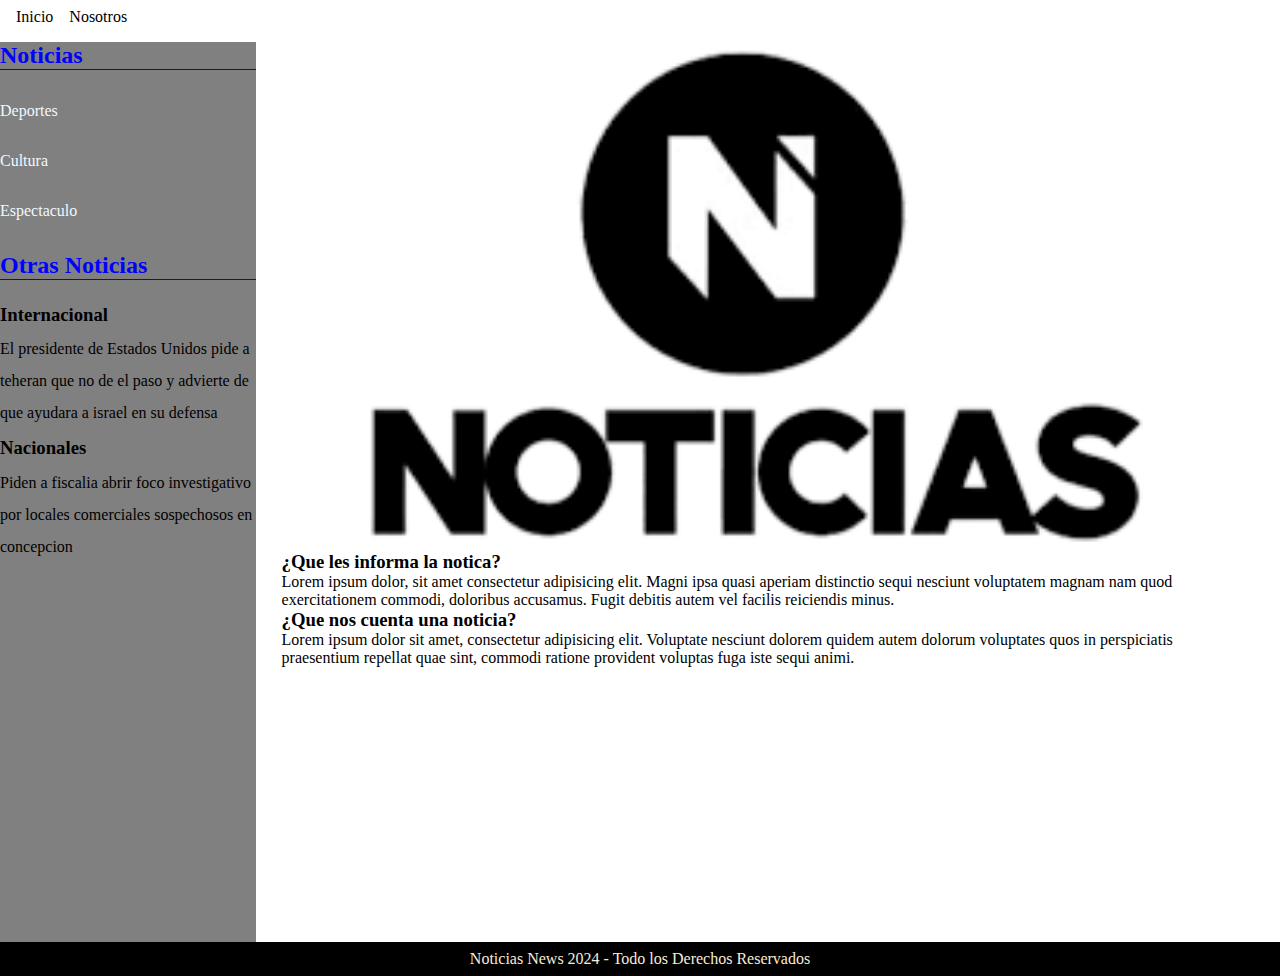
<file: index.html>
<!DOCTYPE html>
<html lang="en">
<head>
    <meta charset="UTF-8">
    <meta name="viewport" content="width=device-width, initial-scale=1.0">
    <title>Document</title>
    <link rel="stylesheet" href="style.css">
</head>
<body>
    <header class="header">
        <div class="contenido-header">
            <nav class="navegacion-principal">
                <a href="#">Inicio</a>
                <a href="#">Nosotros</a>
            </nav>
        </div>
    </header>
    <section class="section">
        <div class="grid">
            <div class="box-1">
                <article class="noticias">
                    <h2>Noticias</h2>
                    <ul>
                        <li>Deportes</li>
                        <li>Cultura</li>
                        <li>Espectaculo</li>
                    </ul>
                    <h2>Otras Noticias</h2>
                </article>
        
                <article class="otras-noticias">
                    <h3>Internacional</h3>
                    <p>El presidente de Estados Unidos
                        pide a teheran que no de el paso
                        y advierte de que ayudara a israel
                        en su defensa
                    </p>
                    <h3>Nacionales</h3>
                    <p>Piden a fiscalia abrir foco
                        investigativo por locales comerciales
                        sospechosos en concepcion
                    </p>
                </article>
            </div>
            <aside class="aside box-2">
                <div class="informacion">
                    <div>
                        <img src="images.png" alt="">
                    </div>
                    <div class="contenedor padding">
                        <section class="informacion-noticia">
                            <h3>¿Que les informa la notica?</h3>
                            <p>Lorem ipsum dolor, sit amet consectetur adipisicing elit. Magni ipsa quasi aperiam distinctio sequi nesciunt voluptatem magnam nam quod exercitationem commodi, doloribus accusamus. Fugit debitis autem vel facilis reiciendis minus.</p>
                        </section>
                        <section class="informacion-noticia">
                            <h3>¿Que nos cuenta una noticia?</h3>
                            <p>Lorem ipsum dolor sit amet, consectetur adipisicing elit. Voluptate nesciunt dolorem quidem autem dolorum voluptates quos in perspiciatis praesentium repellat quae sint, commodi ratione provident voluptas fuga iste sequi animi.</p>
                        </section>
                    </div>
                </div>
            </aside>
        </div>
    </section>
    <footer>
        <p>Noticias News 2024 - Todo los Derechos Reservados</p>
    </footer>

</body>
</html>
</file>
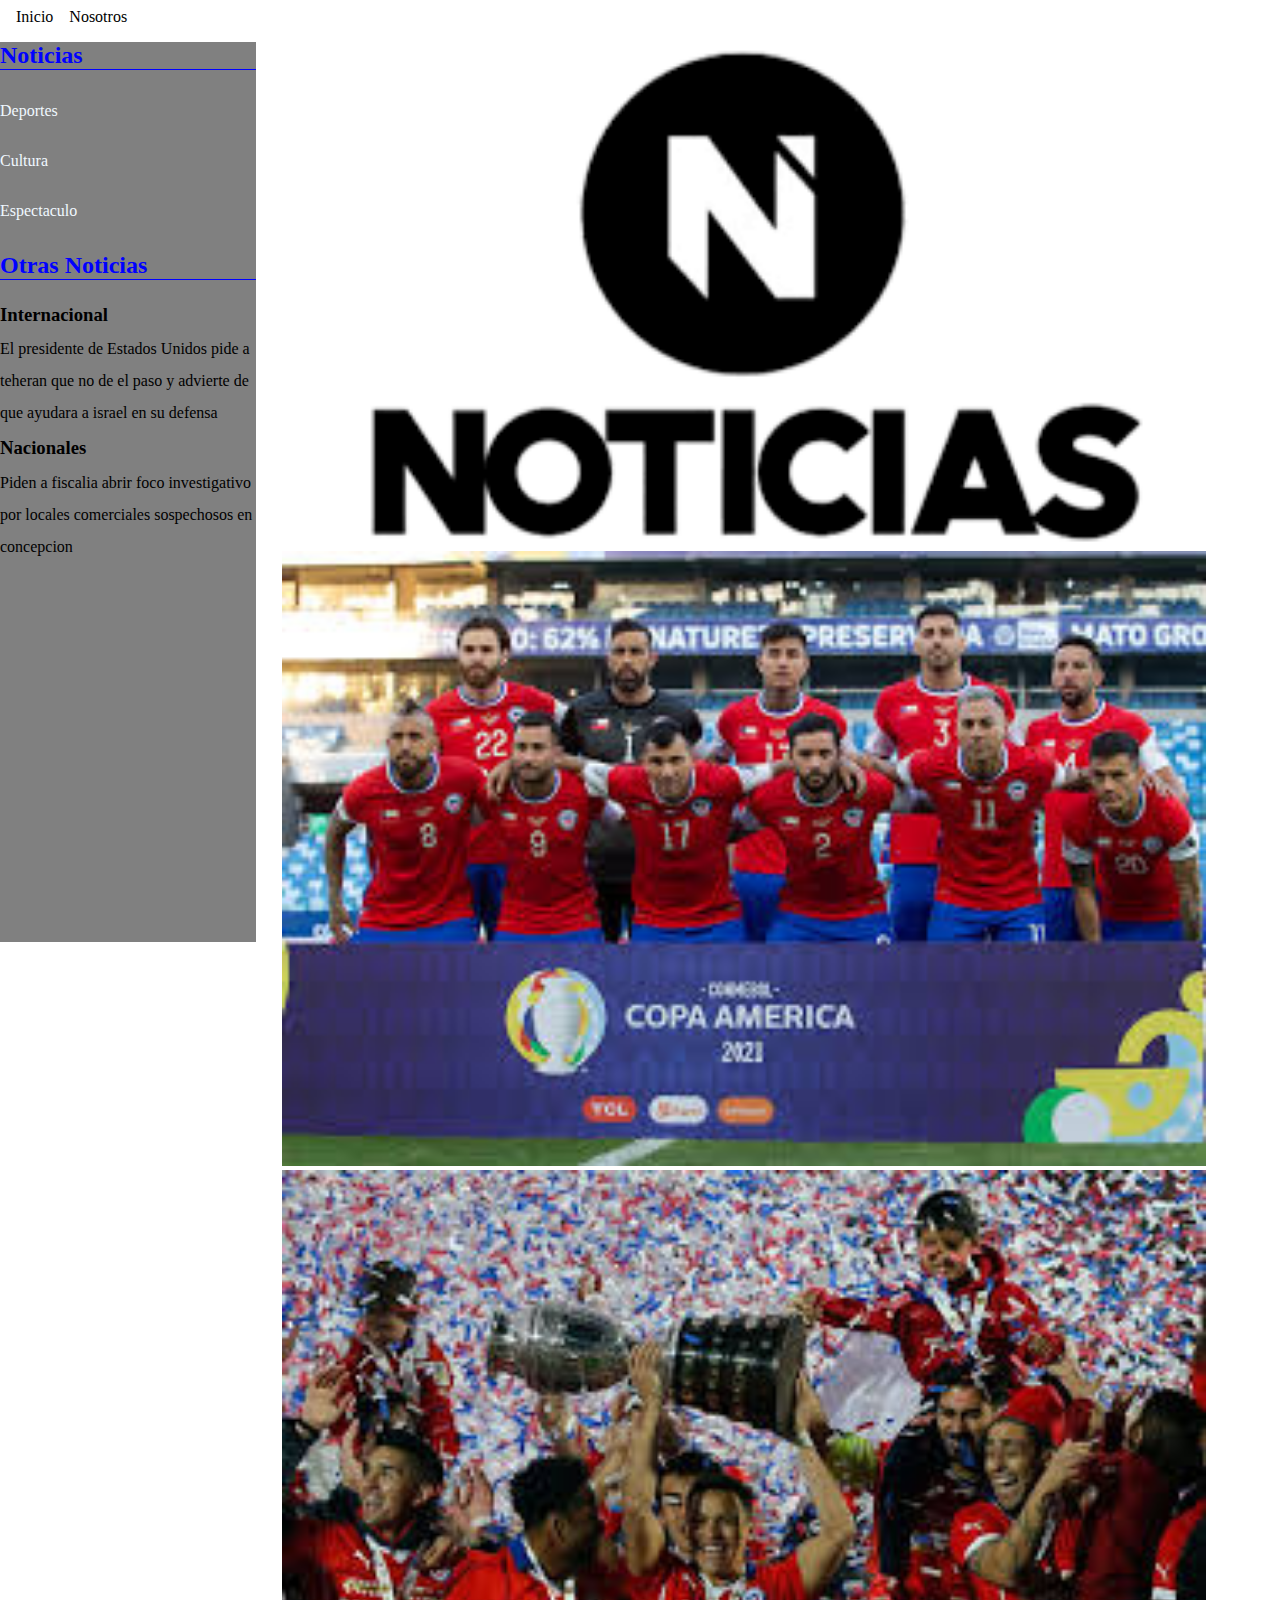
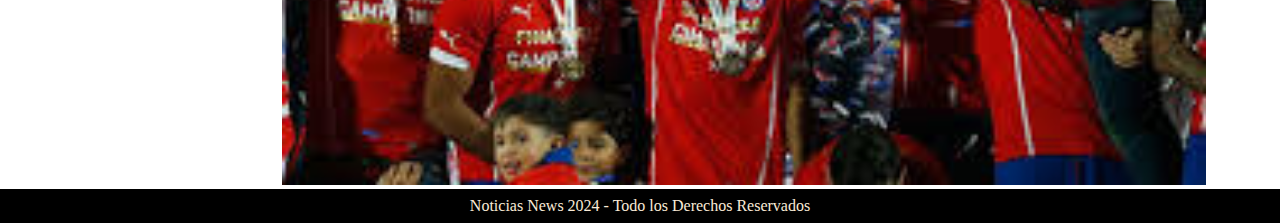
<file: nosotros.html>
<!DOCTYPE html>
<html lang="en">
<head>
    <meta charset="UTF-8">
    <meta name="viewport" content="width=device-width, initial-scale=1.0">
    <title>Document</title>
    <link rel="stylesheet" href="style.css">
</head>
<body>
    <header class="header">
        <div class="contenido-header">
            <nav class="navegacion-principal">
                <a href="#">Inicio</a>
                <a href="#">Nosotros</a>
            </nav>
        </div>
    </header>
    <section class="section">
        <div class="grid">
            <div class="box-1">
                <article class="noticias">
                    <h2>Noticias</h2>
                    <ul>
                        <li>Deportes</li>
                        <li>Cultura</li>
                        <li>Espectaculo</li>
                    </ul>
                    <h2>Otras Noticias</h2>
                </article>
        
                <article class="otras-noticias">
                    <h3>Internacional</h3>
                    <p>El presidente de Estados Unidos
                        pide a teheran que no de el paso
                        y advierte de que ayudara a israel
                        en su defensa
                    </p>
                    <h3>Nacionales</h3>
                    <p>Piden a fiscalia abrir foco
                        investigativo por locales comerciales
                        sospechosos en concepcion
                    </p>
                </article>
            </div>
            <aside class="aside box-2">
                <div class="informacion">
                    <div>
                        <img src="images.png" alt="">
                    </div>
                    <div class="contenedor padding">
                        <div>
                            <img src="images.jfif" alt="">
                        </div>
                        <div>
                            <img src="images (1).jfif" alt="">
                        </div>
                    </div>
                </div>
            </aside>
        </div>
    </section>
    <footer>
        <p>Noticias News 2024 - Todo los Derechos Reservados</p>
    </footer>

</body>
</html>
</file>
<file: style.css>
*{
    margin: 0;
    padding: 0;
    box-sizing: border-box;
}
body{
    font-size: 62,5%;
    box-sizing: inherit;
}
a{
    text-decoration: none;
}
img{
    width: 95%;
    height: 40%;
    background-repeat: no-repeat;
    background-position: center center;
    background-size: cover;
}
.contenedor {
    max-width: 120rem;
    width: 95%;
    margin: 0 auto;
}
/* header */
.navegacion-principal{
    margin-left: 1rem;
    display: flex;
    gap: 1rem;
}
.navegacion-principal a{
    color: black;
    margin-top: 0.5rem;
}

/* section */

.grid{
    display: grid;
    grid-template-columns: 20% 80%;
    margin-top: 1rem;
}

.box-1{
    background-color: gray;
    height: 100vh;
}

.noticias h2{
    border-bottom: 1px solid blue;
    color: blue;
}

.noticias ul{
    margin: 2rem 0 2rem 0
}

.noticias li {
    margin-top: 2rem;
    color:aliceblue;
}

.otras-noticias{
    margin-top: 1rem;
    line-height: 2;
}

/* footer */
footer{
    background-color: black;
    padding: 0.5rem;
}
footer p{
    color: antiquewhite;
    text-align: center;
}
</file>
